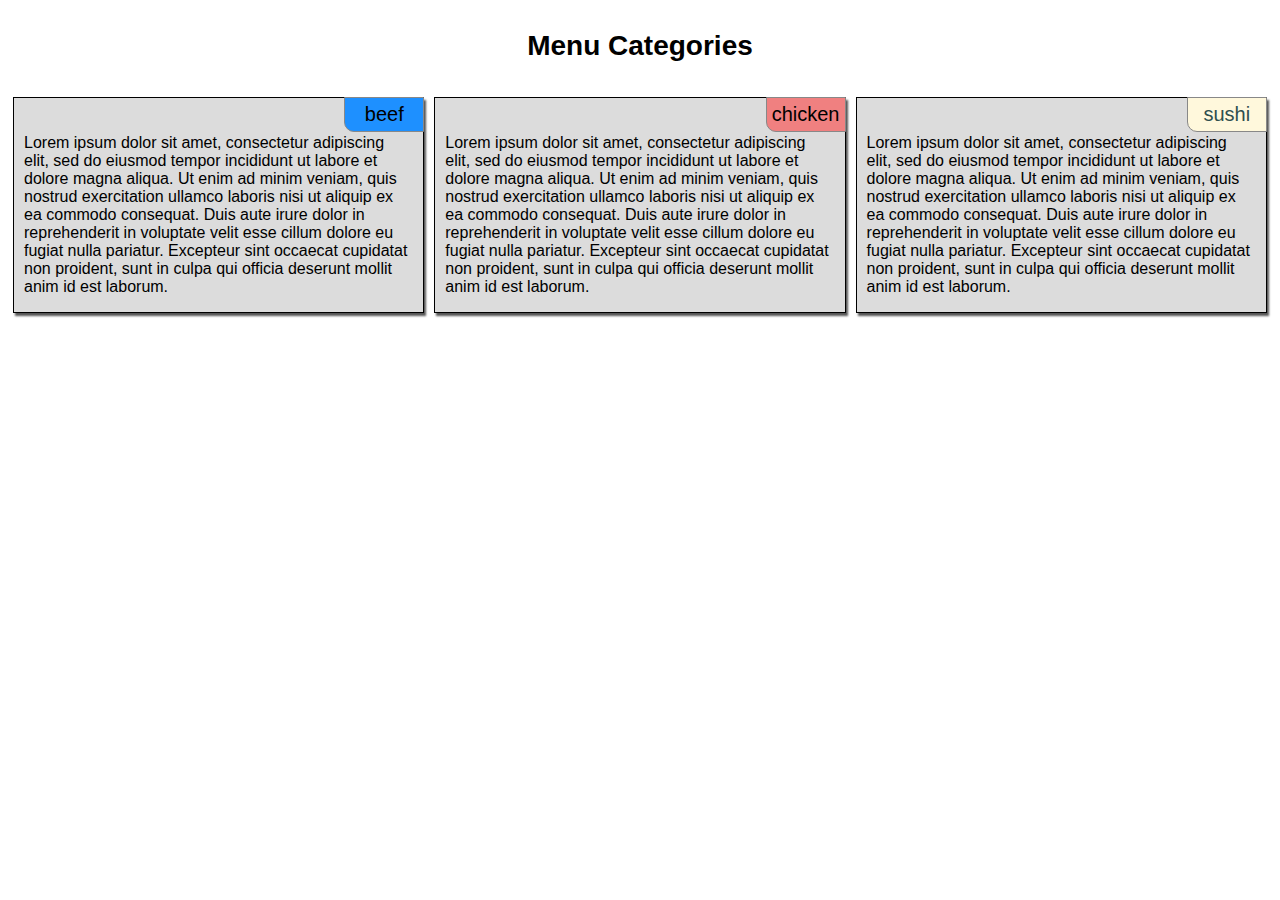
<file: module2-solution/index.html>
<!DOCTYPE html>
<html>

  <head>
    <meta charset="utf-8">
    <meta name="viewport" content="width=device-width, initial-scale=1">
    <title>Module 2 Solution</title>
    <link rel="stylesheet" type="text/css" href="css/styles.css">
  </head>

  <body>
    <h1>Menu Categories</h1>

    <div class="container">

      <div class="column col-lg-4 col-md-6 col-sm-12">
        <div class="spacing">
          <div id="beef">beef</div>
        </div>
        <div class="content">
          <p>Lorem ipsum dolor sit amet, consectetur adipiscing elit, 
            sed do eiusmod tempor incididunt ut labore et dolore magna aliqua. 
            Ut enim ad minim veniam, quis nostrud exercitation ullamco laboris 
            nisi ut aliquip ex ea commodo consequat. Duis aute irure dolor in 
            reprehenderit in voluptate velit esse cillum dolore eu fugiat nulla 
            pariatur. Excepteur sint occaecat cupidatat non proident, sunt in 
            culpa qui officia deserunt mollit anim id est laborum.</p>
        </div>
      </div>
    
      <div class="column col-lg-4 col-md-6 col-sm-12">
        <div class="spacing">
          <div id="chicken">chicken</div>
        </div>
        <div class="content">
          <p>Lorem ipsum dolor sit amet, consectetur adipiscing elit, 
            sed do eiusmod tempor incididunt ut labore et dolore magna aliqua. 
            Ut enim ad minim veniam, quis nostrud exercitation ullamco laboris 
            nisi ut aliquip ex ea commodo consequat. Duis aute irure dolor in 
            reprehenderit in voluptate velit esse cillum dolore eu fugiat nulla 
            pariatur. Excepteur sint occaecat cupidatat non proident, sunt in 
            culpa qui officia deserunt mollit anim id est laborum.</p>
        </div>
      </div>

      <div class="column col-lg-4 col-md-12 col-sm-12">
        <div class="spacing">
          <div id="sushi">sushi</div>
        </div>
        <div class="content">
          <p>Lorem ipsum dolor sit amet, consectetur adipiscing elit, 
            sed do eiusmod tempor incididunt ut labore et dolore magna aliqua. 
            Ut enim ad minim veniam, quis nostrud exercitation ullamco laboris 
            nisi ut aliquip ex ea commodo consequat. Duis aute irure dolor in 
            reprehenderit in voluptate velit esse cillum dolore eu fugiat nulla 
            pariatur. Excepteur sint occaecat cupidatat non proident, sunt in 
            culpa qui officia deserunt mollit anim id est laborum.</p>
        </div>
      </div>

    </div>

    </body>
</html>
</file>
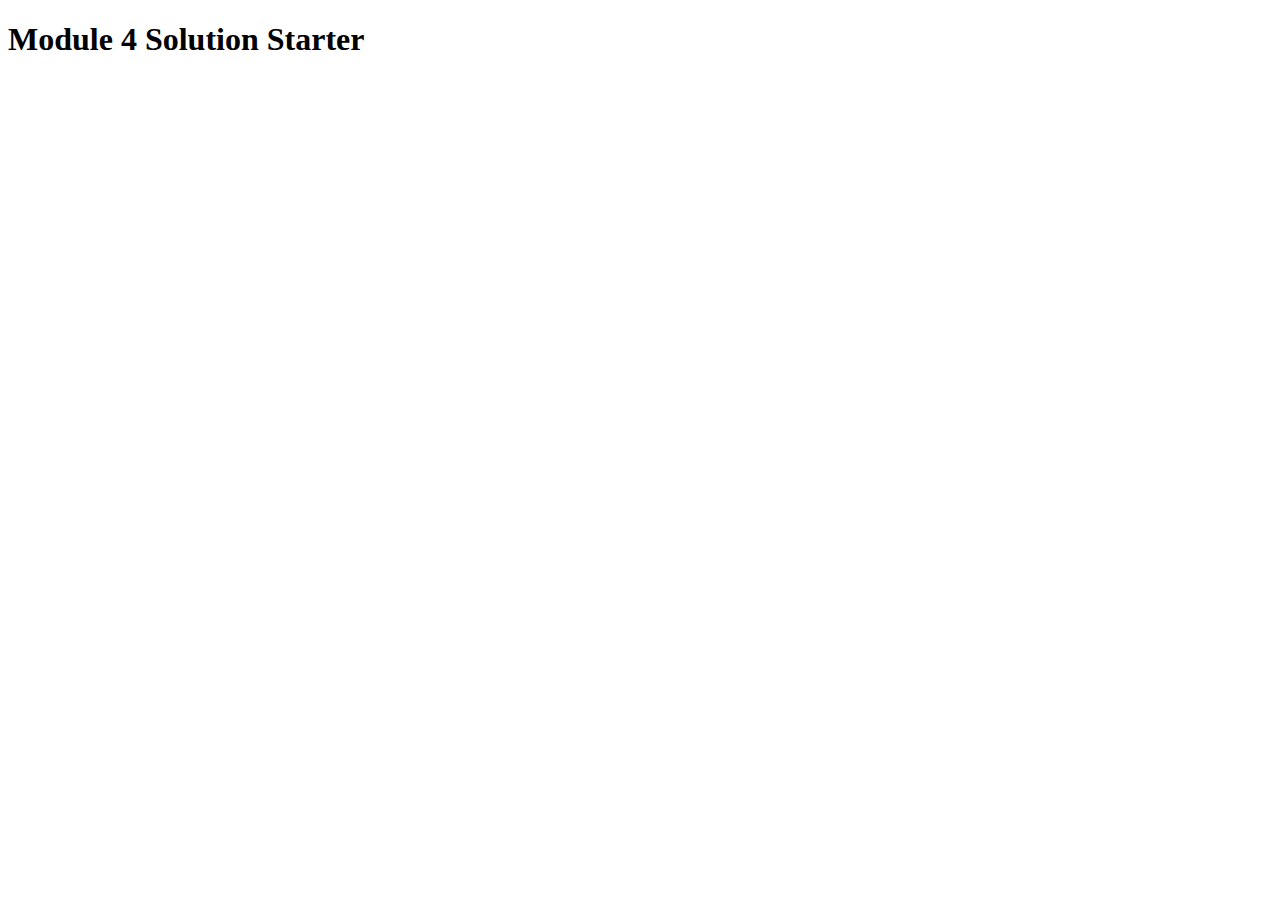
<file: module4-solution/index.html>
<!DOCTYPE html>
<html>
<head>
  <meta charset="utf-8">
  <title>Module 4 Solution Starter</title>
  <script>
    var names = []; // DO NOT REMOVE
  </script>
  <script src="SpeakHello.js"></script>
  <script src="SpeakGoodBye.js"></script>
  <script src="script.js"></script>
</head>
<body>
  <h1>Module 4 Solution Starter</h1>
</body>
</html>
</file>
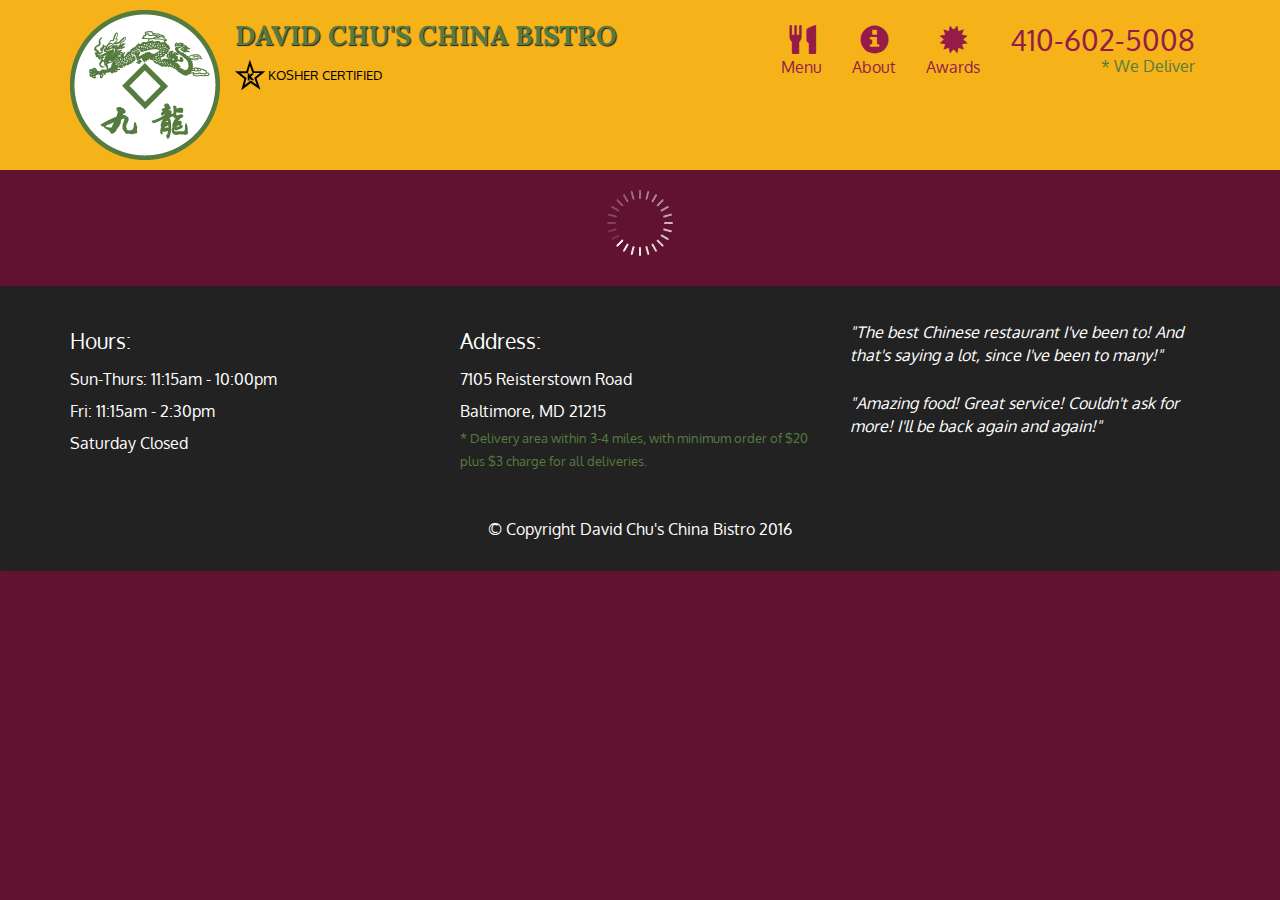
<file: module5-solution/index.html>
<!doctype html>
<html lang="en">
  <head>
    <meta charset="utf-8">
    <meta http-equiv="X-UA-Compatible" content="IE=edge">
    <meta name="viewport" content="width=device-width, initial-scale=1">
    <title>David Chu's China Bistro</title>
    <link rel="stylesheet" href="css/bootstrap.min.css">
    <link rel="stylesheet" href="css/styles.css">
    <link href='https://fonts.googleapis.com/css?family=Oxygen:400,300,700' rel='stylesheet' type='text/css'>
    <link href='https://fonts.googleapis.com/css?family=Lora' rel='stylesheet' type='text/css'>
  </head>
<body>
  <header>
    <nav id="header-nav" class="navbar navbar-default">
      <div class="container">
        <div class="navbar-header">
          <a href="index.html" class="pull-left visible-md visible-lg">
            <div id="logo-img" alt="Logo image"></div>
          </a>

          <div class="navbar-brand">
            <a href="index.html"><h1>David Chu's China Bistro</h1></a>
            <p>
              <img src="images/star-k-logo.png" alt="Kosher certification">
              <span>Kosher Certified</span>
            </p>
          </div>

          <button id="navbarToggle" type="button" class="navbar-toggle collapsed" data-toggle="collapse" data-target="#collapsable-nav" aria-expanded="false">
            <span class="sr-only">Toggle navigation</span>
            <span class="icon-bar"></span>
            <span class="icon-bar"></span>
            <span class="icon-bar"></span>
          </button>
        </div>
        
        <div id="collapsable-nav" class="collapse navbar-collapse">
           <ul id="nav-list" class="nav navbar-nav navbar-right">
            <li id="navHomeButton" class="visible-xs active">
              <a href="index.html">
                <span class="glyphicon glyphicon-home"></span> Home</a>
            </li>
            <li id="navMenuButton">
              <a href="#" onclick="$dc.loadMenuCategories();">
                <span class="glyphicon glyphicon-cutlery"></span><br class="hidden-xs"> Menu</a>
            </li>
            <li>
              <a href="#">
                <span class="glyphicon glyphicon-info-sign"></span><br class="hidden-xs"> About</a>
            </li>
            <li>
              <a href="#">
                <span class="glyphicon glyphicon-certificate"></span><br class="hidden-xs"> Awards</a>
            </li>
            <li id="phone" class="hidden-xs">
              <a href="tel:410-602-5008">
                <span>410-602-5008</span></a><div>* We Deliver</div>
            </li>
          </ul><!-- #nav-list -->
        </div><!-- .collapse .navbar-collapse -->
      </div><!-- .container -->
    </nav><!-- #header-nav -->
  </header>

  <div id="call-btn" class="visible-xs">
    <a class="btn" href="tel:410-602-5008">
    <span class="glyphicon glyphicon-earphone"></span>
    410-602-5008
    </a>
  </div>
  <div id="xs-deliver" class="text-center visible-xs">* We Deliver</div>

  <div id="main-content" class="container"></div>

  <footer class="panel-footer">
    <div class="container">
      <div class="row">
        <section id="hours" class="col-sm-4">
          <span>Hours:</span><br>
          Sun-Thurs: 11:15am - 10:00pm<br>
          Fri: 11:15am - 2:30pm<br>
          Saturday Closed
          <hr class="visible-xs">
        </section>
        <section id="address" class="col-sm-4">
          <span>Address:</span><br>
          7105 Reisterstown Road<br>
          Baltimore, MD 21215
          <p>* Delivery area within 3-4 miles, with minimum order of $20 plus $3 charge for all deliveries.</p>
          <hr class="visible-xs">
        </section>
        <section id="testimonials" class="col-sm-4">
          <p>"The best Chinese restaurant I've been to! And that's saying a lot, since I've been to many!"</p>
          <p>"Amazing food! Great service! Couldn't ask for more! I'll be back again and again!"</p>
        </section>
      </div>
      <div class="text-center">&copy; Copyright David Chu's China Bistro 2016</div>
    </div>
  </footer>

  <!-- jQuery (Bootstrap JS plugins depend on it) -->
  <script src="js/jquery-2.1.4.min.js"></script>
  <script src="js/bootstrap.min.js"></script>
  <script src="js/ajax-utils.js"></script>
  <script src="js/script.js"></script>
</body>
</html>
</file>
<file: module2-solution/css/styles.css>
* {
  box-sizing: border-box;
}

body {
  font-family: Arial, Helvetica, sans-serif;
  color: black;
}

h1 {
  text-align: center;
  margin: 30px;
  font-size: 175%
}

div.container {
  width: 100%;
}

div.spacing {
  position: relative;
  width: 100%;
  background: #aaa;
}

#beef {
  position: absolute;
  color: black;
  text-align: center;
  font-size: 125%;
  top: 0;
  right: 0;
  width: 80px;
  padding: 5px;
  background: dodgerblue;
  border-bottom-left-radius: 10px;
  border: 1px solid #888;
}

#chicken {
  position: absolute;
  color: black;
  text-align: center;
  font-size: 125%;
  top: 0;
  right: 0;
  width: 80px;
  padding: 5px;
  background: lightcoral;
  border-bottom-left-radius: 10px;
  border: 1px solid #888;
}

#sushi {
  position: absolute;
  color: darkslategray;
  text-align: center;
  font-size: 125%;
  top: 0;
  right: 0;
  width: 80px;
  padding: 5px;
  background: #FFF8DC;
  border-bottom-left-radius: 10px;
  border: 1px solid #888;
}

div.column {
  float: left;
  padding: 5px;
}

div.content {
  padding: 20px 10px 0 10px;
  background-color: gainsboro;
  border: 1px solid black;
  box-shadow: 2px 3px 2px #555;
}

/* large devices */

@media (min-width: 992px) {
  .col-lg-1, .col-lg-2, .col-lg-3, .col-lg-4, .col-lg-5, .col-lg-6, .col-lg-7, .col-lg-8, .col-lg-9, .col-lg-10, .col-lg-11, .col-lg-12 {
    float: left;
  }
  .col-lg-1 {
    width: 8.33%;
  }
  .col-lg-2 {
    width: 16.66%;
  }
  .col-lg-3 {
    width: 25%;
  }
  .col-lg-4 {
    width: 33.33%;
  }
  .col-lg-5 {
    width: 41.66%;
  }
  .col-lg-6 {
    width: 50%;
  }
  .col-lg-7 {
    width: 58.33%;
  }
  .col-lg-8 {
    width: 66.66%;
  }
  .col-lg-9 {
    width: 74.99%;
  }
  .col-lg-10 {
    width: 83.33%;
  }
  .col-lg-11 {
    width: 91.66%;
  }
  .col-lg-12 {
    width: 100%;
  }
}

/* tablet */

@media (min-width: 768px) and (max-width: 991px) {
  .col-md-1, .col-md-2, .col-md-3, .col-md-4, .col-md-5, .col-md-6, .col-md-7, .col-md-8, .col-md-9, .col-md-10, .col-md-11, .col-md-12 {
    float: left;
  }
  .col-md-1 {
    width: 8.33%;
  }
  .col-md-2 {
    width: 16.66%;
  }
  .col-md-3 {
    width: 25%;
  }
  .col-md-4 {
    width: 33.33%;
  }
  .col-md-5 {
    width: 41.66%;
  }
  .col-md-6 {
    width: 50%;
  }
  .col-md-7 {
    width: 58.33%;
  }
  .col-md-8 {
    width: 66.66%;
  }
  .col-md-9 {
    width: 74.99%;
  }
  .col-md-10 {
    width: 83.33%;
  }
  .col-md-11 {
    width: 91.66%;
  }
  .col-md-12 {
    width: 100%;
  }
}

/* mobile */

@media (max-width: 767px) {
  .col-sm-1, .col-sm-2, .col-sm-3, .col-sm-4, .col-sm-5, .col-sm-6, .col-sm-7, .col-sm-8, .col-sm-9, .col-sm-10, .col-sm-11, .col-sm-12 {
 	float: left;
  }
  .col-sm-1 {
    width: 8.33%;
  }
  .col-sm-2 {
    width: 16.66%;
  }
  .col-sm-3 {
    width: 25%;
  }
  .col-sm-4 {
    width: 33.33%;
  }
  .col-sm-5 {
    width: 41.66%;
  }
  .col-sm-6 {
    width: 50%;
  }
  .col-sm-7 {
    width: 58.33%;
  }
  .col-sm-8 {
    width: 66.66%;
  }
  .col-sm-9 {
    width: 74.99%;
  }
  .col-sm-10 {
    width: 83.33%;
  }
  .col-sm-11 {
    width: 91.66%;
  }
  .col-sm-12 {
    width: 100%;
  }
}
</file>
<file: module5-solution/css/styles.css>
body {
  font-size: 16px;
  color: #fff;
  background-color: #61122f;
  font-family: 'Oxygen', sans-serif;
}

/** HEADER **/
#header-nav {
  background-color: #f6b319;
  border-radius: 0;
  border: 0;
}

#logo-img {
  background: url('../images/restaurant-logo_large.png') no-repeat;
  width: 150px;
  height: 150px;
  margin: 10px 15px 10px 0;
}

.navbar-brand {
  padding-top: 25px;
}
.navbar-brand h1 { /* Restaurant name */
  font-family: 'Lora', serif;
  color: #557c3e;
  font-size: 1.5em;
  text-transform: uppercase;
  font-weight: bold;
  text-shadow: 1px 1px 1px #222;
  margin-top: 0;
  margin-bottom: 0;
  line-height: .75;
}
.navbar-brand a:hover, .navbar-brand a:focus {
  text-decoration: none;
}
.navbar-brand p { /* Kosher cert */
  color: #000;
  text-transform: uppercase;
  font-size: .7em;
  margin-top: 15px;
}
.navbar-brand p span { /* Star-K */
  vertical-align: middle;
}

#nav-list {
  margin-top: 10px;
}
#nav-list a {
  color: #951C49;
  text-align: center;
}
#nav-list a:hover {
  background: #E7E7E7;
}
#nav-list a span {
  font-size: 1.8em;
}

#phone {
  margin-top: 5px;
}
#phone a { /* Phone number */
  text-align: right;
  padding-bottom: 0;
}
#phone div { /* We Deliver */
  color: #557c3e;
  text-align: right;
  padding-right: 15px;
}

.navbar-header button.navbar-toggle, .navbar-header .icon-bar {
  border: 1px solid #61122f;
}
.navbar-header button.navbar-toggle {
  clear: both;
  margin-top: -30px;
}
/* END HEADER */

/* FOOTER */
.panel-footer {
  margin-top: 30px;
  padding-top: 35px;
  padding-bottom: 30px;
  background-color: #222;
  border-top: 0;
}
.panel-footer div.row {
  margin-bottom: 35px;
}
#hours, #address {
  line-height: 2;
}
#hours > span, #address > span {
  font-size: 1.3em;
}
#address p {
  color: #557c3e;
  font-size: .8em;
  line-height: 1.8;
}
#testimonials {
  font-style: italic;
}
#testimonials p:nth-child(2) {
  margin-top: 25px;
}
/* END FOOTER */



/* HOME PAGE */
.container .jumbotron {
  box-shadow: 0 0 50px #3F0C1F;
  border: 2px solid #3F0C1F;
}

#menu-tile, #specials-tile, #map-tile {
  height: 250px;
  width: 100%;
  margin-bottom: 15px;
  position: relative;
  border: 2px solid #3F0C1F;
  overflow: hidden;
}
#menu-tile:hover, #specials-tile:hover, #map-tile:hover {
  box-shadow: 0 1px 5px 1px #cccccc;
}
#menu-tile {
  background: url('../images/menu-tile.jpg') no-repeat;
  background-position: center;
}
#specials-tile {
  background: url('../images/specials-tile.jpg') no-repeat;
  background-position: center;
}
#menu-tile span, #specials-tile span, #map-tile span {
  position: absolute;
  bottom: 0;
  right: 0;
  width: 100%;
  text-align: center;
  font-size: 1.6em;
  text-transform: uppercase;
  background-color: #000;
  color: #fff;
  opacity: .8;
}
/* END HOME PAGE */

/* MENU CATEGORIES PAGE */
.category-tile { 
  position: relative;
  border: 2px solid #3F0C1F;
  overflow: hidden;
  width: 200px;
  height: 200px;
  margin: 0 auto 15px;
}
.category-tile span {
  position: absolute;
  bottom: 0;
  right: 0;
  width: 100%;
  text-align: center;
  font-size: 1.2em;
  text-transform: uppercase;
  background-color: #000;
  color: #fff;
  opacity: .8;
}
.category-tile:hover {
  box-shadow: 0 1px 5px 1px #cccccc;
}

#menu-categories-title + div {
  margin-bottom: 50px;
}
/* END MENU CATEGORIES PAGE */

/* SINGLE CATEGORY PAGE */
.menu-item-tile {
  margin-bottom: 25px;
}
.menu-item-tile hr {
  width: 80%;
}
.menu-item-tile .menu-item-price {
  font-size: 1.1em;
  text-align: right;
  margin-top: -15px;
  margin-right: -15px;
}
.menu-item-tile .menu-item-price span {
  font-size: .6em;
}
.menu-item-photo {
  position: relative;
  border: 2px solid #3F0C1F; 
  overflow: hidden;
  padding: 0;
  margin-right: -15px;
  margin-left: auto;
  margin-bottom: 20px;
  max-width: 250px;
}
.menu-item-photo div {
  position: absolute;
  bottom: 0;
  right: 0;
  width: 80px;
  background-color: #557c3e;
  text-align: center;
}
.menu-item-description {
  padding-right: 30px;
}
h3.menu-item-title {
  margin: 0 0 10px;
}
.menu-item-details {
  font-size: .9em;
  font-style: italic;
}
/* END SINGLE CATEGORY PAGE */


/********** Large devices only **********/
@media (min-width: 1200px) {
  .container .jumbotron {
    background: url('../images/jumbotron_1200.jpg') no-repeat;
    height: 675px;
  }
}

/********** Medium devices only **********/
@media (min-width: 992px) and (max-width: 1199px) {
  /* Header */
  #logo-img {
    background: url('../images/restaurant-logo_medium.png') no-repeat;
    width: 100px;
    height: 100px;
    margin: 5px 5px 5px 0;
  }
  /* End Header */

  /* Home Page */
  .container .jumbotron {
    background: url('../images/jumbotron_992.jpg') no-repeat;
    height: 558px;
  }
  /* End Home Page */
}

/********** Small devices only **********/
@media (min-width: 768px) and (max-width: 991px) {
  /* Home Page */
  .container .jumbotron {
    background: url('../images/jumbotron_768.jpg') no-repeat;
    height: 432px;
  }
  /* End Home Page */
}

/********** Extra small devices only **********/
@media (max-width: 767px) {
  /* Header */
  .navbar-brand {
    padding-top: 10px;
    height: 80px;
  }
  .navbar-brand h1 { /* Restaurant name */
    padding-top: 10px;
    font-size: 5vw; /* 1vw = 1% of viewport width */
  }
  .navbar-brand p { /* Kosher cert */
    font-size: .6em;
    margin-top: 12px;
  }
  .navbar-brand p img { /* Star-K */
    height: 20px;
  }

  #collapsable-nav a { /* Collapsed nav menu text */
    font-size: 1.2em;
  }
  #collapsable-nav a span { /* Collapsed nav menu glyph */
    font-size: 1em;
    margin-right: 5px;
  }

  #call-btn > a {
    font-size: 1.5em;
    display: block;
    margin: 0 20px;
    padding: 10px;
    border: 2px solid #fff;
    background-color: #f6b319;
    color: #951c49;
  }
  #xs-deliver {
    margin-top: 5px;
    font-size: .7em;
    letter-spacing: .1em;
    text-transform: uppercase;
  }
  /* End Header */

  /* Footer */
  .panel-footer section {
    margin-bottom: 30px;
    text-align: center;
  }
  .panel-footer section:nth-child(3) {
    margin-bottom: 0; /* margin already exists on the whole row */
  }
  .panel-footer section hr {
    width: 50%;
  }
  /* End Footer */

  /* Home Page */
  .container .jumbotron {
    margin-top: 30px;
    padding: 0;
  }
  #menu-tile, #specials-tile {
    width: 360px;
    margin: 0 auto 15px;
  }

  .menu-item-photo {
    margin-right: auto;
  }
  .menu-item-tile .menu-item-price {
    text-align: center;
  }
  .menu-item-description {
    text-align: center;;
  }
}


/********** Super extra small devices Only :-) (e.g., iPhone 4) **********/
@media (max-width: 479px) {
  /* Header */
  .navbar-brand h1 { /* Restaurant name */
    padding-top: 5px;
    font-size: 6vw;
  }
  /* End Header */
  
  /* Home page */
  #menu-tile, #specials-tile {
    width: 280px;
    margin: 0 auto 15px;
  }

  .col-xxs-12 {
    position: relative;
    min-height: 1px;
    padding-right: 15px;
    padding-left: 15px;
    float: left;
    width: 100%;
  }
}
</file>
